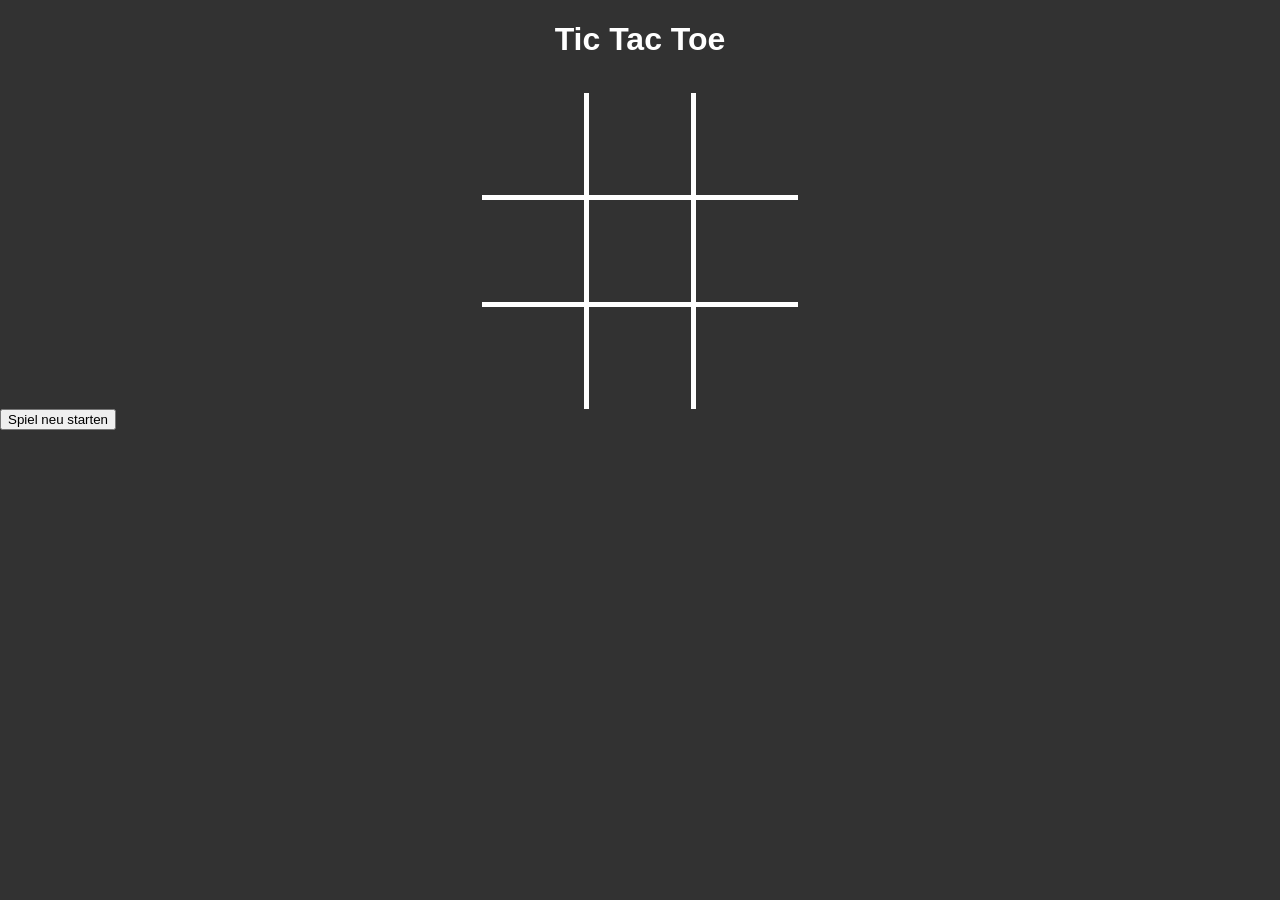
<file: index.htm>
<!DOCTYPE html>
<html lang="de">
  <head>
    <meta charset="UTF-8" />
    <meta name="viewport" content="width=device-width, initial-scale=1.0" />
    <title>Tic Tac Toe</title>
    <link rel="stylesheet" href="style.css" />
  </head>
  <body onload="init()">
    <h1>Tic Tac Toe</h1>
    <div id="content"></div>
    <button onclick="init()">Spiel neu starten</button>
    <script src="script.js"></script>
  </body>
</html>
</file>
<file: style.css>
/* Tabelle: Entfernt die äußeren Ränder und definiert die Darstellung */
table {
  border-collapse: collapse; /* Entfernt doppelte Ränder zwischen Zellen */
  margin: 0 auto; /* Automatische Zentrierung */
  border-spacing: 5px; /* Abstand zwischen Zellen für innere Trennlinien */
  background-color: #323232; /* Hintergrundfarbe setzen */
  position: relative; /* Ermöglicht die absolute Positionierung von Kind-Elementen */
}

td:hover {
  background-color: rgba(255, 255, 255, 0.3);
}
/* Tabellenzellen: Größe, Schrift und Ausrichtung */
td {
  width: 100px; /* Breite der Zellen */
  height: 100px; /* Höhe der Zellen */
  text-align: center; /* Text zentrieren */
  vertical-align: middle; /* Vertikale Zentrierung des Inhalts */
  font-size: 24px; /* Schriftgröße */
  font-family: "Open Sans", Arial, sans-serif; /* Schriftart */
  cursor: pointer;
}

/* Body: Hintergrundfarbe und Zentrierung des Inhalts */
body {
  background-color: #323232; /* Hintergrundfarbe der gesamten Seite */
  font-family: "Open Sans", Arial, sans-serif; /* Schriftart setzen */
  margin: 0; /* Entfernt Standardabstände des Browsers */
  color: white;
}

h1 {
  text-align: center;
}

/* Content-Container: Flexbox für Zentrierung */
#content {
  margin-top: 35px;
  display: flex; /* Aktiviert Flexbox */
  justify-content: center; /* Zentriert Inhalte horizontal */
  align-items: center; /* Zentriert Inhalte vertikal */
}

/* Tabellenzellen: Weiße innere Trennlinien */
table td {
  border: 5px solid white; /* Weiße Trennlinien zwischen den Zellen */
}

/* Entfernt obere Ränder in der ersten Zeile */
table tr:first-child td {
  border-top: 0; /* Kein oberer Rand */
}

/* Entfernt linke Ränder in der ersten Spalte */
table tr td:first-child {
  border-left: 0; /* Kein linker Rand */
}

/* Entfernt untere Ränder in der letzten Zeile */
table tr:last-child td {
  border-bottom: 0; /* Kein unterer Rand */
}

/* Entfernt rechte Ränder in der letzten Spalte */
table tr td:last-child {
  border-right: 0; /* Kein rechter Rand */
}
</file>
